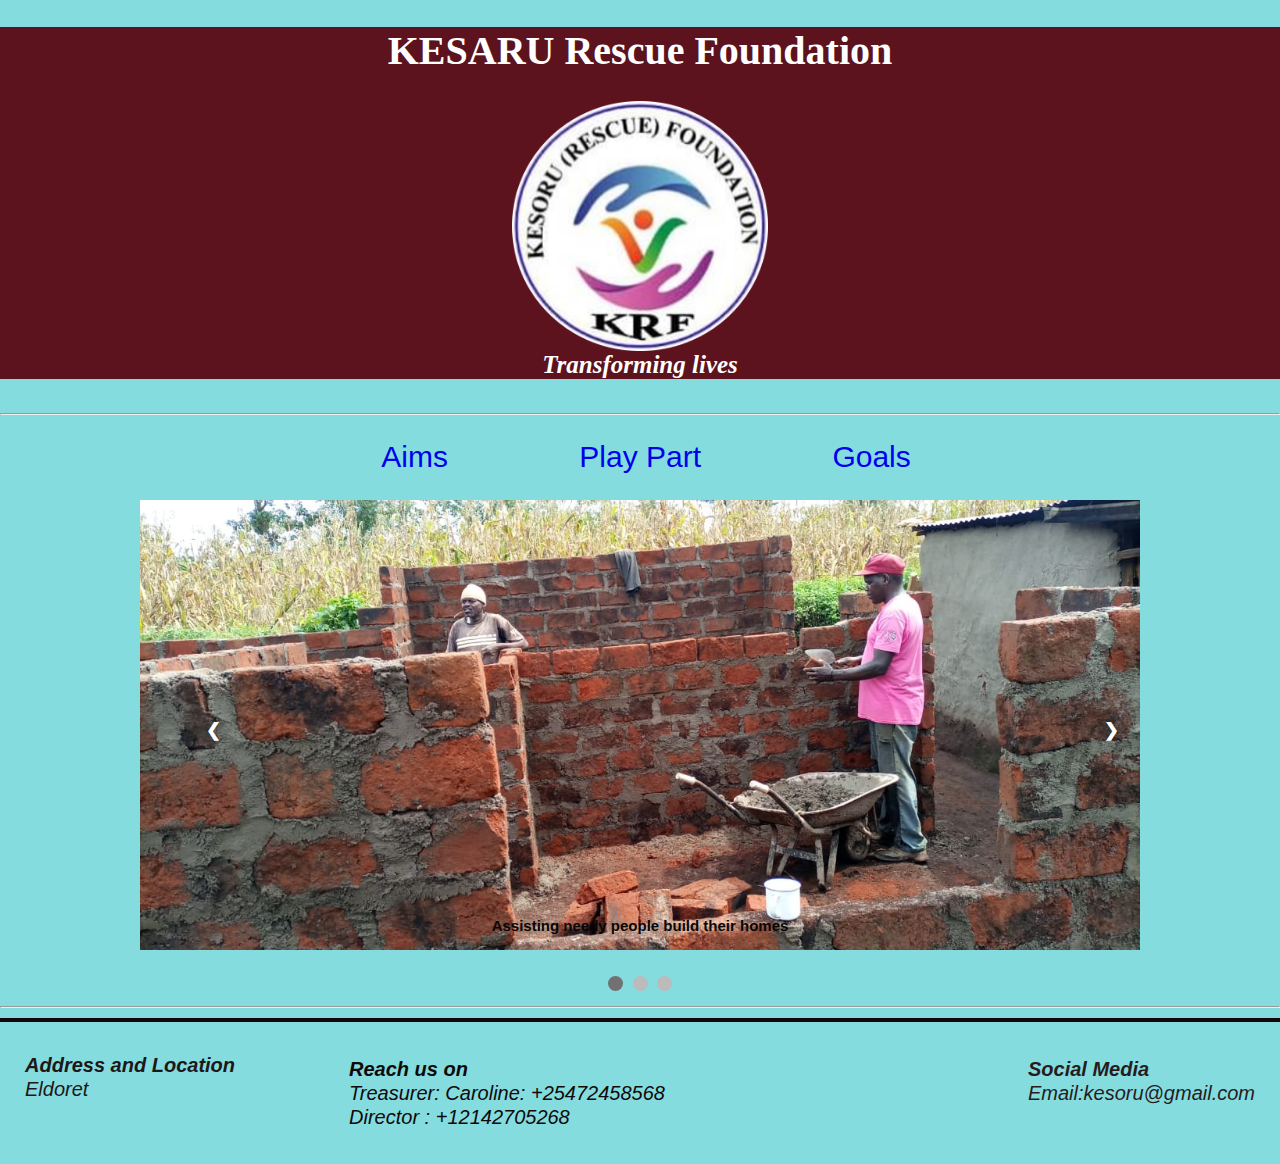
<file: index.html>
<!DOCTYPE html>
<html>
    <head>
        <title>KESORU</title>
        <meta name="viewport" content="width=device-width, initial-scale=1">
        <link rel="stylesheet" href="style.css" >
        <link rel = "icon" type = "image/png" href = "img.png">
        <meta name="viewport" content="width=device-width, initial-scale=1">
<style>
* {box-sizing: border-box}
body {font-family: Verdana, sans-serif; margin:0}
.mySlides {display: none}
img {vertical-align: middle;}

/* Slideshow container */
.slideshow-container {
  max-width: 1000px;
  position: relative;
  margin: auto;
}

/* Next & previous buttons */
.prev, .next {
  cursor: pointer;
  position: absolute;
  top: 50%;
  width: auto;
  padding: 16px;
  margin-top: -22px;
  color: white;
  font-weight: bold;
  font-size: 18px;
  transition: 0.6s ease;
  border-radius: 0 3px 3px 0;
  user-select: none;
}

/* Position the "next button" to the right */
.next {
  right: 0;
  border-radius: 3px 0 0 3px;
}

/* On hover, add a black background color with a little bit see-through */
.prev:hover, .next:hover {
  background-color: rgba(0,0,0,0.8);
}

/* Caption text */
.text {
  color: #070606;
  font-weight: bold;
  font-size:xx-large;
  font-size: 15px;
  padding: 8px 12px;
  position: absolute;
  bottom: 8px;
  width: 100%;
  text-align: center;
}

/* Number text (1/3 etc) */
.numbertext {
  color: #f2f2f2;
  font-size: 12px;
  padding: 8px 12px;
  position: absolute;
  top: 0;
}

/* The dots/bullets/indicators */
.dot {
  cursor: pointer;
  height: 15px;
  width: 15px;
  margin: 0 2px;
  background-color: #bbb;
  border-radius: 50%;
  display: inline-block;
  transition: background-color 0.6s ease;
}

.active, .dot:hover {
  background-color: #717171;
}

/* Fading animation */
.fade {
  animation-name: fade;
  animation-duration: 1.5s;
}

@keyframes fade {
  from {opacity: .4} 
  to {opacity: 1}
}

/* On smaller screens, decrease text size */
@media only screen and (max-width: 300px) {
  .prev, .next,.text {font-size: 11px}
}
</style>
</head>
    <body>
        <div id="tophead">
            <h1>KESARU Rescue Foundation  </h1>
            <img id="logo" src="logo1.png"alt="kesoru logo">
            <h4 id="slogan">Transforming lives</h4>
        </div>
        <hr>
        <nav id="navigation">
            <a href="aims.html">Aims </a>
            <a href="objective.html">Play Part </a>
            <a href="goal.html">Goals</a>
            

        </nav>
        <div id="slides">
            <div class="slideshow-container">

                <div class="mySlides fade">
                  <div class="numbertext">1 / 3</div>
                  <img src="pic 3.jpg" style="width:100%">
                  <div class="text">Assisting needy people build their homes </div>
                </div>
                
                <div class="mySlides fade">
                  <div class="numbertext">2 / 3</div>
                  <img src="pic1.jpg" style="width:100%">
                  <div class="text">Student being sponsored and her fees paid </div>
                </div>
                
                <div class="mySlides fade">
                  <div class="numbertext">3 / 3</div>
                  <img src="pic 2.jpg" style="width:100%">
                  <div class="text">a Borehole drilled to assit the needy find water </div>
                </div>
                
                <a class="prev" onclick="plusSlides(-1)">❮</a>
                <a class="next" onclick="plusSlides(1)">❯</a>
                
                </div>
                <br>
                
                <div style="text-align:center">
                  <span class="dot" onclick="currentSlide(1)"></span> 
                  <span class="dot" onclick="currentSlide(2)"></span> 
                  <span class="dot" onclick="currentSlide(3)"></span> 
                </div>
                
                <script>
                let slideIndex = 1;
                showSlides(slideIndex);
                
                function plusSlides(n) {
                  showSlides(slideIndex += n);
                }
                
                function currentSlide(n) {
                  showSlides(slideIndex = n);
                }
                
                function showSlides(n) {
                  let i;
                  let slides = document.getElementsByClassName("mySlides");
                  let dots = document.getElementsByClassName("dot");
                  if (n > slides.length) {slideIndex = 1}    
                  if (n < 1) {slideIndex = slides.length}
                  for (i = 0; i < slides.length; i++) {
                    slides[i].style.display = "none";  
                  }
                  for (i = 0; i < dots.length; i++) {
                    dots[i].className = dots[i].className.replace(" active", "");
                  }
                  slides[slideIndex-1].style.display = "block";  
                  dots[slideIndex-1].className += " active";
                  setTimeout(showSlides, 16000);
                }
                </script>
        </div>
        <hr>
        <div id="foot">
            <div id="address">
                <p><b>Address and Location</b></p>
                <p>Eldoret </p>
                
                
            </div>
            <br>
            <div id="contact">
                <p><b>Reach us on </b></p>
                <p>Treasurer: Caroline: +25472458568</p>
                <p>Director : +12142705268</p>
            </div>
            <div id="social">
                <p><b>Social Media</b></p>
                <p>Email:kesoru@gmail.com</p>
            </div>
        </div>
    </body>

</html>
</file>
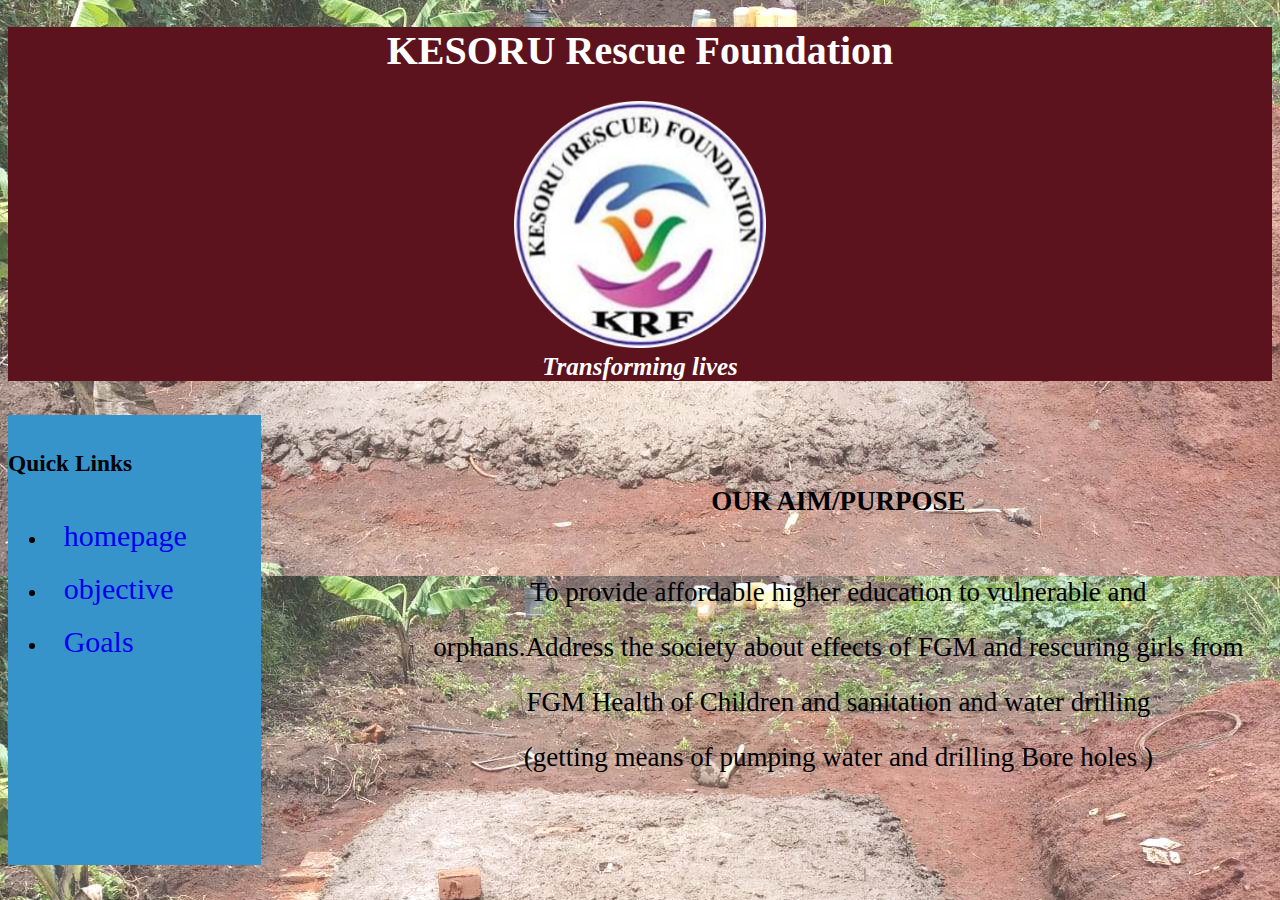
<file: aims.html>
<!DOCTYPE html>
<html>
    <header>
        <title>Aims</title>
        <link rel="stylesheet" href="style.css" >
    </header>
    <body>
        <div id="tophead">
            <h1>KESORU Rescue Foundation</h1>
            <img id="logo" src="logo1.png"alt="kesoru">
            <h4 id="slogan">Transforming lives</h4>
        </div>
        <div id="leftbar">
            <h3>Quick Links</h3>
            <ul>
                <li><a href="index.html">homepage</a></li>
                <li><a href="objective.html">objective</a></li>
                <li><a href="goal.html">Goals </a></li>
                 </ul>
        </div>
        <div id="rightbaraim">
            <style>
                body{
                    background-image: url('pic 2.jpg');
                    

                }
                #leftbar{
                    height: 45ch;
                    opacity: 10;
                }
            </style>
            <h4>OUR AIM/PURPOSE </h4>
            <p>To provide affordable higher education  to vulnerable and  <br>orphans.Address the society about effects of FGM and rescuring girls from<br> FGM Health of Children and sanitation and water drilling <br> (getting means of pumping water and drilling Bore holes ) </p>
        </div>
        
    </body>
    

</html>
</file>
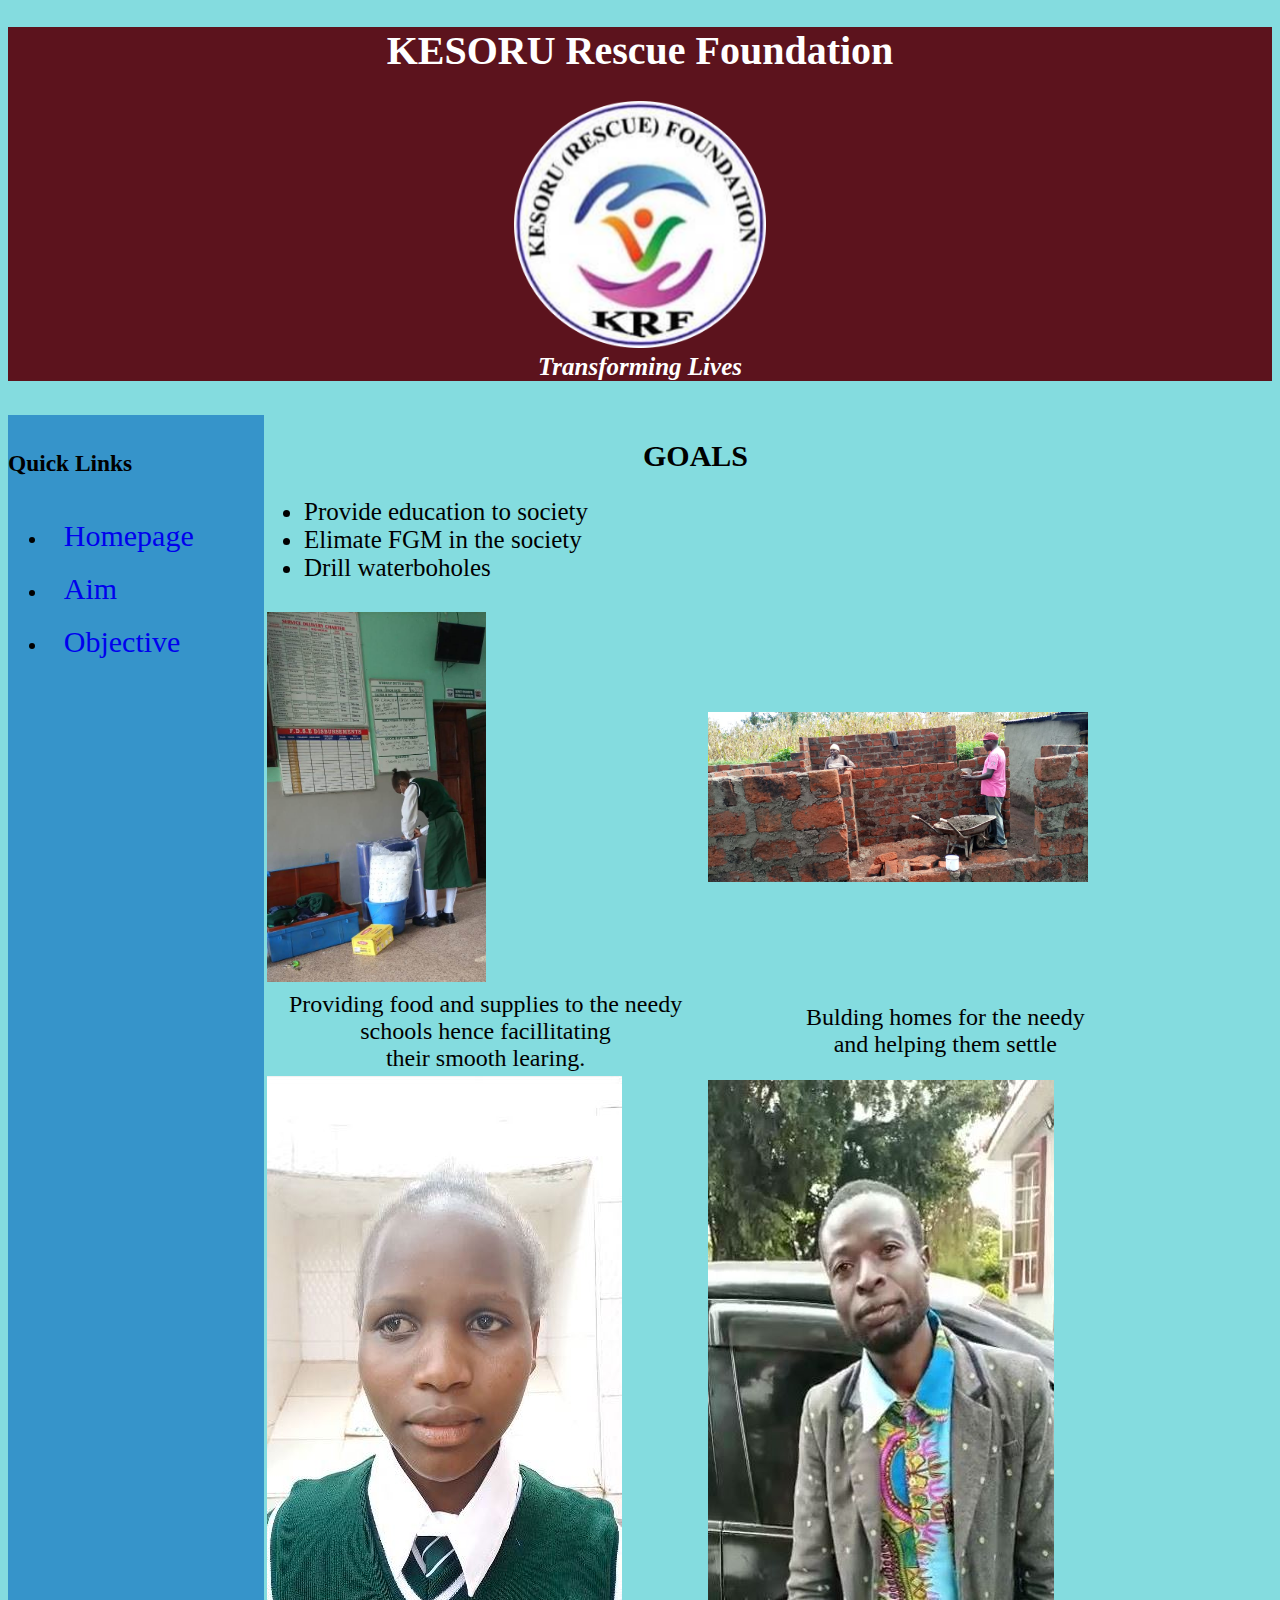
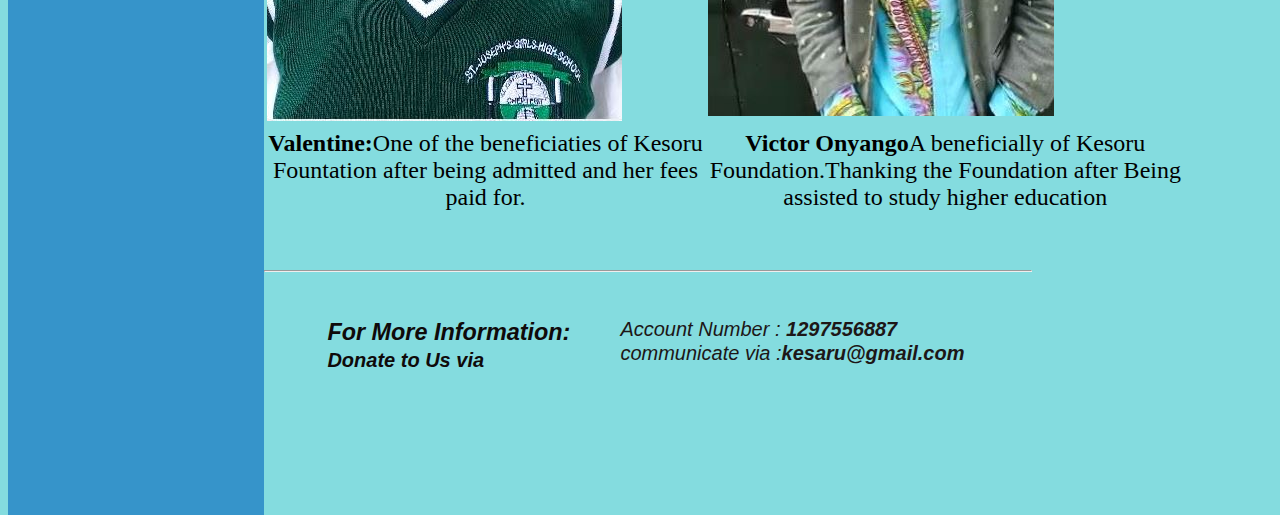
<file: goal.html>
<!DOCTYPE html>
<html>
    <header>
        <title>courses</title>
        <link rel="stylesheet" href="style.css" >
    </header>
    <body>
        <div id="tophead">
            <h1>KESORU Rescue Foundation</h1>
            <img id="logo" src="logo1.png"alt="kesorulog">
            <h4 id="slogan">Transforming Lives </h4>
        </div>
        <div id="leftbargoal">
            <h3>Quick Links</h3>
            <ul>
                <li><a href="index.html">Homepage</a></li>
                <li><a href="aims.html">Aim</a></li>
                <li><a href="objective.html">Objective</a></li>
                
            </ul>
        </div>
        <div id="courses">
            <h2 style="margin-left:95px">GOALS </h2>
            <ul style="font-size:25px">
                <li>Provide education to society </li>
                <li>Elimate FGM in the society</li>
                <li>Drill waterboholes</li>
            </ul>
            <table width="120%">
                <style>
                    #cont{
                        text-align: center;
                        font-size: x-large;
                        align-items: center;
                    }
                    h2{
                        text-align: center
                    }
                    
                </style>
                <tr>
                <tr>
                    <td><img width="50%" src="pic1.jpg"></td>
                    <td><img width="80%" src="pic 3.jpg"> </td>
                </tr>
                <tr>
                    <td id="cont">Providing food and supplies to the needy schools hence facillitating<br> their smooth learing.</td>
                    <td id="cont" >Bulding homes for the needy<br> and helping them settle</td>
                </tr>
                
                    
                <tr>
                    <td ><img src="vid4.JPG"></td>
                    <td ><img src="vid5.JPG"> </td>
                </tr>
                <tr>
                    <td id="cont"><b>Valentine:</b>One of the beneficiaties of Kesoru Fountation after being admitted and her fees paid for.</td>
                    <td id="cont"><b>Victor Onyango</b>A beneficially of Kesoru Foundation.Thanking the Foundation after Being assisted to study higher education </td>
                </tr>
                    
                </tr>
            </table>
                <br>
                <br>
                <hr>
            <div id="foot">
            <div id="contact">
                <h3>For More Information:</h3>
                <p><b>Donate to Us via </b></p>
            </div>
            <div id="address">
                <p>Account Number : <b>1297556887</b></p>
                <p>communicate via :<b>kesaru@gmail.com</b> </p>
                <p></p>
            </div>
            </div>
    </body>

</html>
</file>
<file: style.css>
#tophead{
    background-color: rgb(92, 19, 29);
    color:white;
    font-family:'Times New Roman', Times, serif;
    align-items: center;
    text-align: center;
    padding-top: 0%;
    margin-top: 0%;
    height: auto;
    

    
}
body{
    font-size: 20px;
    background-color: rgb(132, 220, 223);
}
#logo{
    width:20%;
    height:25%;
}
#slogan{
    text-align :center;
    font-style: italic;
    font-size: 125%;
    padding-top: 0%;
    margin-top: 0%;
}
h1{
    font: size 135%;
}
#leftbar{
    border: 1px ;
    width:20%;
    float:left;
    height: 200ch;
    text-align:left;
    display: table-cell;
    margin: 0px;
    line-height: 250%;
    background-color:rgb(54, 148, 202);
}
#leftbargoal{
    border: 1px ;
    width:20%;
    float:left;
    height: 170ch;
    text-align:left;
    display: table-cell;
    position: absolute;
    margin: 0px;
    line-height: 250%;
    background-color:rgb(54, 148, 202);
}
#rightbar{
    border: 1px ;
    width: 70%;
   
    text-align:left;
    display: table-cell;
    font-size: 135%;
    border-left: 1px;
    position: absolute;
    margin-left: 20%;
   
    
   
}
#rightbaraim{
    border: 1px ;
    width: 70%;
    float:right;
    text-align:center;
    display: table-cell;
    font-size: 135%;
    border-left: 1px;
    position: absolute;
    padding: 24px;
    margin-left:28%;
    line-height: 55px;

}
#courses{
    width: 60%;
    float:right;
    text-align: left;
    font: 366px;
    margin-bottom: 15px;
    position:absolute;
    height: 25vh;
    margin-left:20%;



}
#foot{
    background-color:rgb(22, 8, 8);
    font-family:Arial, Helvetica, sans-serif;
    font-style: italic;
    padding: 0%;
    line-height:0.2;
    object-fit: fill;
    

}
#foot1{
    background-color:rgb(131, 12, 12);
    font-family:Arial, Helvetica, sans-serif;
    font-style: italic;
    padding: 0%;
    line-height:0.1;
    object-fit: fill;
    font-size: medium;
    align-content: center;
    align-items: center;

}

#address{
    float: left;
    color: rgb(29, 23, 23);
    padding: 25px;
   
    
    

}
#contact{
    float: left;
    color:rgb(15, 10, 10);
    padding: 25px;
    margin-left: 5%;
    

}
#social{
    float:right;
    color: rgb(37, 29, 29);
    padding: 25px
}
a{
    text-decoration:none;
    padding:5px;
    margin: 5px;

}
a:hover{
    background-color: rgb(91, 206, 76);
}
a:active{
    background-color: blue;
}
#navigation,a{
    padding-right: 55px;
    padding-top: 15px;
    padding-bottom: 26px;
    margin-left:5%;
    text-align: center;
    align-items:center;
    font-size: 30px;
    

}
#images{
    float: left;
    width: 5%;
    height: 6%;
}
#slides{
    align-content: center;
    padding: 0px;
    margin-top: 0%;
    
}
table{
    align-content: left;
}
video {
    width: 100%;
    object-fit: fill;
}
</file>
